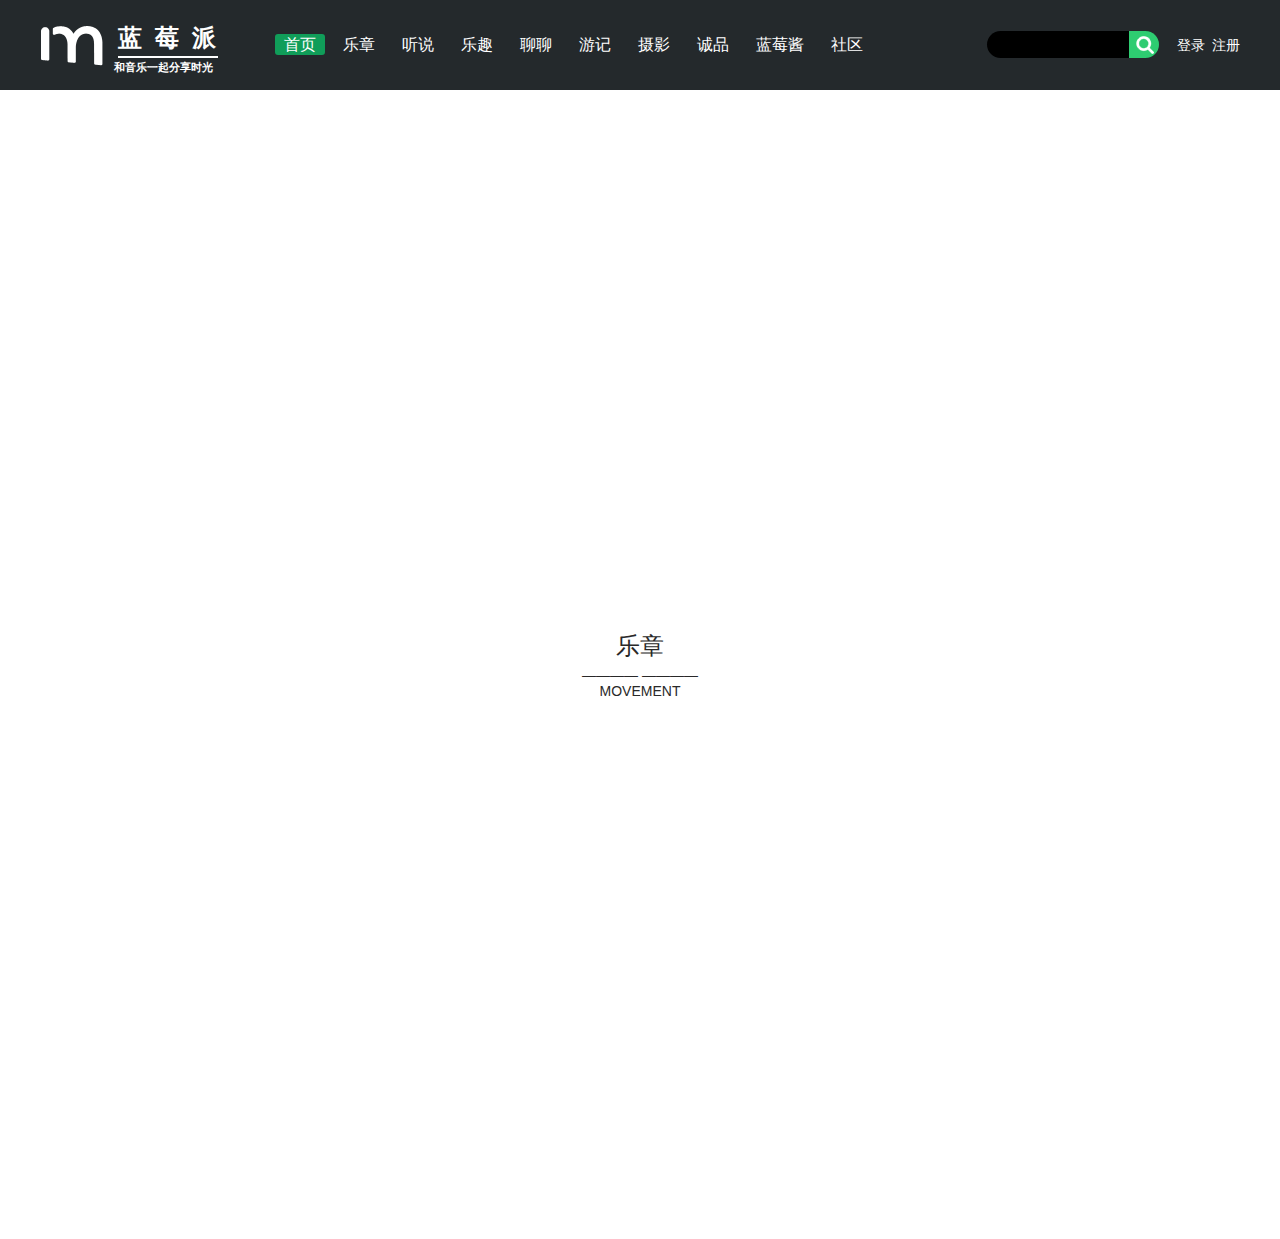
<file: index.html>
<!DOCTYPE html>
<html lang="en">

<head>
    <meta charset="UTF-8">
    <meta http-equiv="X-UA-Compatible" content="IE=edge">
    <meta name="viewport" content="width=device-width, initial-scale=1.0">
    <title>Document</title>
    <link rel="stylesheet" href="css/swiper-bundle.css">
    <link rel="stylesheet" href="css/base.css">
    <link rel="stylesheet" href="css/index.css">


</head>

<body>
    <!-- header 头部 -->
    <div class="header">
        <div class="header-in">
            <div class="header-logo">
                <img src="img/logo_03.png" alt="">
                <div>
                    <strong>蓝莓派</strong>
                    <h3>和音乐一起分享时光</h3>
                </div>
            </div>

            <div class="header-nev">
                <ul>
                    <li><a href="./index.html" class="move">首页</a></li>
                    <li><a href="./movement.html">乐章</a></li>
                    <li><a href="./hearof.html">听说</a></li>
                    <li><a href="./joy.html">乐趣</a></li>
                    <li><a href="./chat.html">聊聊</a></li>
                    <li><a href="./play.html">游记</a></li>
                    <li><a href="./photography.html">摄影</a></li>
                    <li><a href="./made-up.html">诚品</a></li>
                    <li><a href="./lanmei.html">蓝莓酱</a></li>
                    <li><a href="./community.html">社区</a></li>
                </ul>
            </div>
            <div class="searchDiv">
                <form action="">
                    <input type="search" id="infinitySearch">
                    <label for="infinitySearch" id="search-button"></label>
                </form>
                <div class="login-register">
                    <a href="#" id="login">登录</a>
                    <a href="#">注册</a>
                </div>
            </div>
        </div>
    </div>
    <!-- header 头部 -->

    <!--轮播图  -->
    <div class="swiper-container" id="slideshowSwiper">
        <div class="swiper-wrapper" id="bannerDiv">
            <!-- <div class="swiper-slide">
                <img src="img/banner1.jpg" alt="">
                <div class="swiper-content" data-swiper-parallax="-1000" data-swiper-parallax-duration="1500">
                    <h3>我在爱尔兰</h3>
                    <p>阿达大</p>
                </div>
            </div>
            <div class="swiper-slide">
                <img src="img/banner2.jpg" alt="">
                <div class="swiper-content" data-swiper-parallax="-1000" data-swiper-parallax-duration="1500">
                    <h3>标题</h3>
                    <p>大苏打大烦烦烦说法是方式</p>
                </div>
            </div>
            <div class="swiper-slide">
                <img src="img/banner3.jpg" alt="">
                <div class="swiper-content" data-swiper-parallax="-1000" data-swiper-parallax-duration="1500">
                    <h3>标题</h3>
                    <p>大苏打大烦烦烦说法是方式</p>
                </div>
            </div> -->
        </div>
        <!-- 如果需要分页器 -->
        <div class="swiper-pagination"></div>
    </div>
    <!--轮播图  -->

    <!-- 乐章 -->

    <div class="move-box">
        <div class="move-title">
            <p class="move-yuezhang">乐章</p>
            <p class="move-wire"> ———— ————</p>
            <p class="move-English">MOVEMENT</p>
        </div>

        <div class="move-contents">
            <div class="swiper-container" id="moveSwiper">
                <div class="swiper-wrapper" id="moveWrapper">
                    <div class="swiper-slide">
                        <!-- <div class="move-content ">
                            <div class="move-img ">
                                <img src="img/bbs_22_10.png" alt="">
                            </div>
                            <div class="move-desc">
                                <h3><a href="##">我是第一篇</a></h3>
                                <p class="move-desc-first-p">
                                    <a href="##"> 小夏同学</a>
                                </p>
                                <p class="move-desc-last-p">啊大大实打实打算大苏打萨达阿四</p>
                            </div>
                        </div> -->
                    </div>



                    <!-- 如果需要分页器 -->

                </div>
                <div class="swiper-pagination"></div>
            </div>


        </div>
    </div>






    <script src="js/jquery-3.6.0.min.js"></script>
    <script src="js/swiper-bundle.min.js"></script>
    <link rel="stylesheet" href="js/method.js">
    <script src="js/index.js"></script>
</body>

</html>
</file>
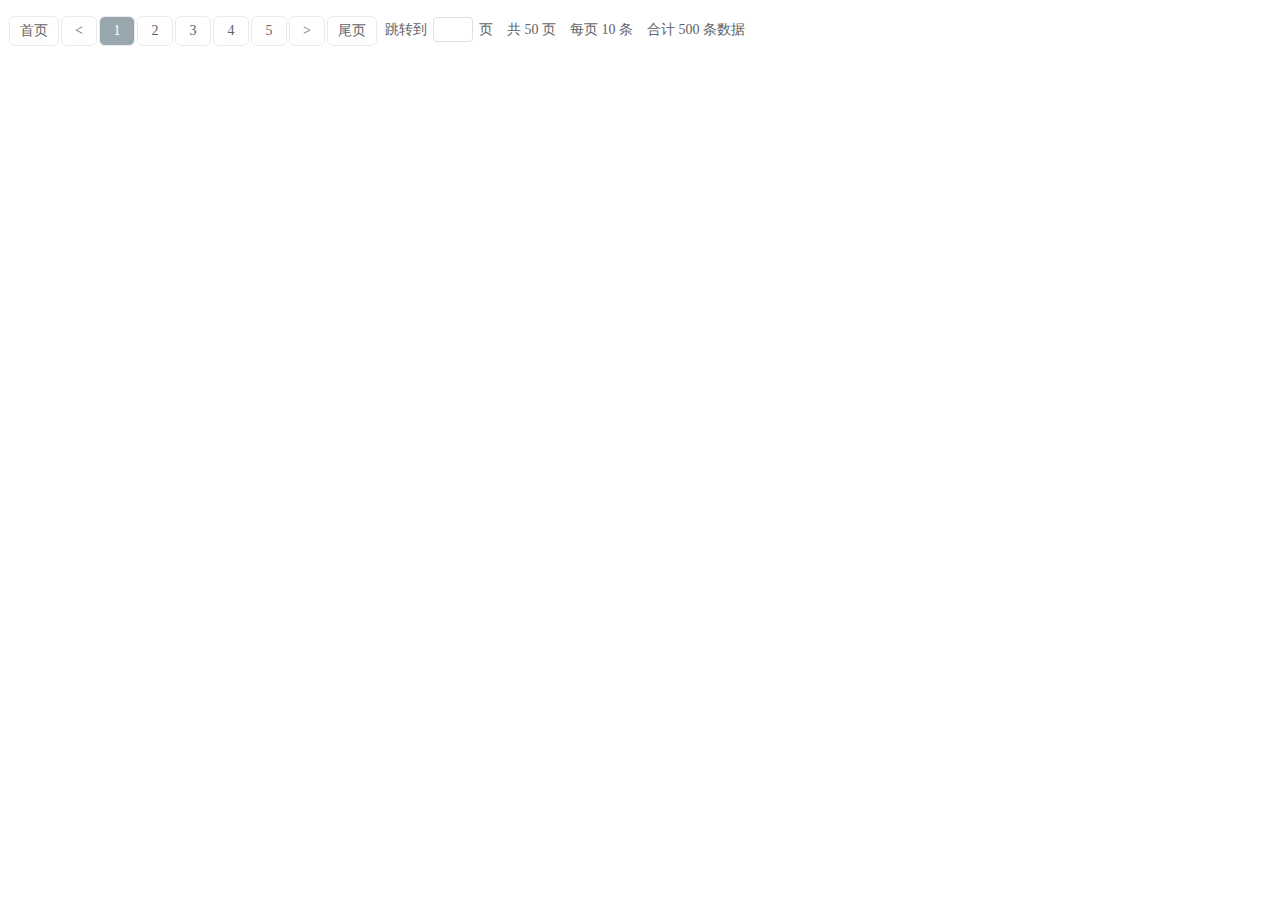
<file: paging/index.html>
<!DOCTYPE html>
<html lang="en">
<head>
    <meta charset="UTF-8">
    <title>分页</title>
    <link rel="stylesheet" href="myPagination.css">
</head>
<body>
<div id="pagination" class="pagination"></div>




<script src="myPagination.js"></script>
<script>
window.onload = function () {
    new Page({
        id: 'pagination',
        pageTotal: 50, //必填,总页数
        pageAmount: 10,  //每页多少条
        dataTotal: 500, //总共多少条数据
        curPage:1, //初始页码,不填默认为1
        pageSize: 5, //分页个数,不填默认为5
        showPageTotalFlag:true, //是否显示数据统计,不填默认不显示
        showSkipInputFlag:true, //是否支持跳转,不填默认不显示
        getPage: function (page) {
            //获取当前页数
           console.log(page);
        }
    })

    //如有问题可联系VX(base64): REo5ODc4OQ==
}
</script>
</body>

</html>
</file>
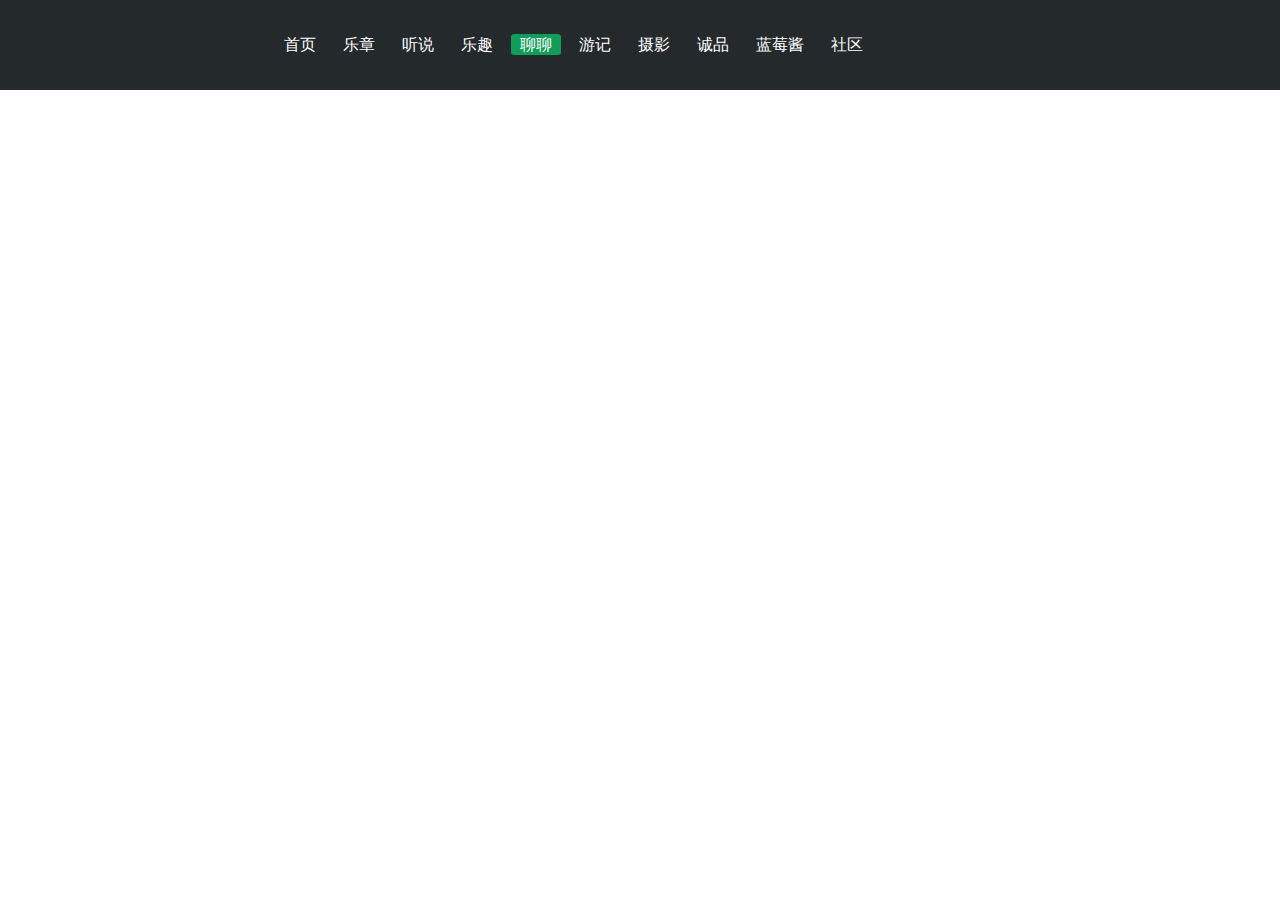
<file: chat.html>
<!DOCTYPE html>
<html lang="en">
<head>
    <meta charset="UTF-8">
    <meta http-equiv="X-UA-Compatible" content="IE=edge">
    <meta name="viewport" content="width=device-width, initial-scale=1.0">
    <title>Document</title>
    <link rel="stylesheet" href="css/base.css">
</head>
<body>
    <div class="header">
        <div class="header-in">
            <div class="header-logo"></div>
            <div class="header-nev">
                <ul>
                    <li><a href="./index.html">首页</a></li>
                    <li><a href="./movement.html">乐章</a></li>
                    <li><a href="./hearof.html">听说</a></li>
                    <li><a href="./joy.html">乐趣</a></li>
                    <li><a href="./chat.html" class="move">聊聊</a></li>
                    <li><a href="./play.html">游记</a></li>
                    <li><a href="./photography.html">摄影</a></li>
                    <li><a href="./made-up.html">诚品</a></li>
                    <li><a href="./lanmei.html">蓝莓酱</a></li>
                    <li><a href="./community.html">社区</a></li>
                </ul>   
            </div>
            <div class="header-search"></div>
            <div class="login-register"></div>

        </div>
    </div>
</body>
</html>
</file>
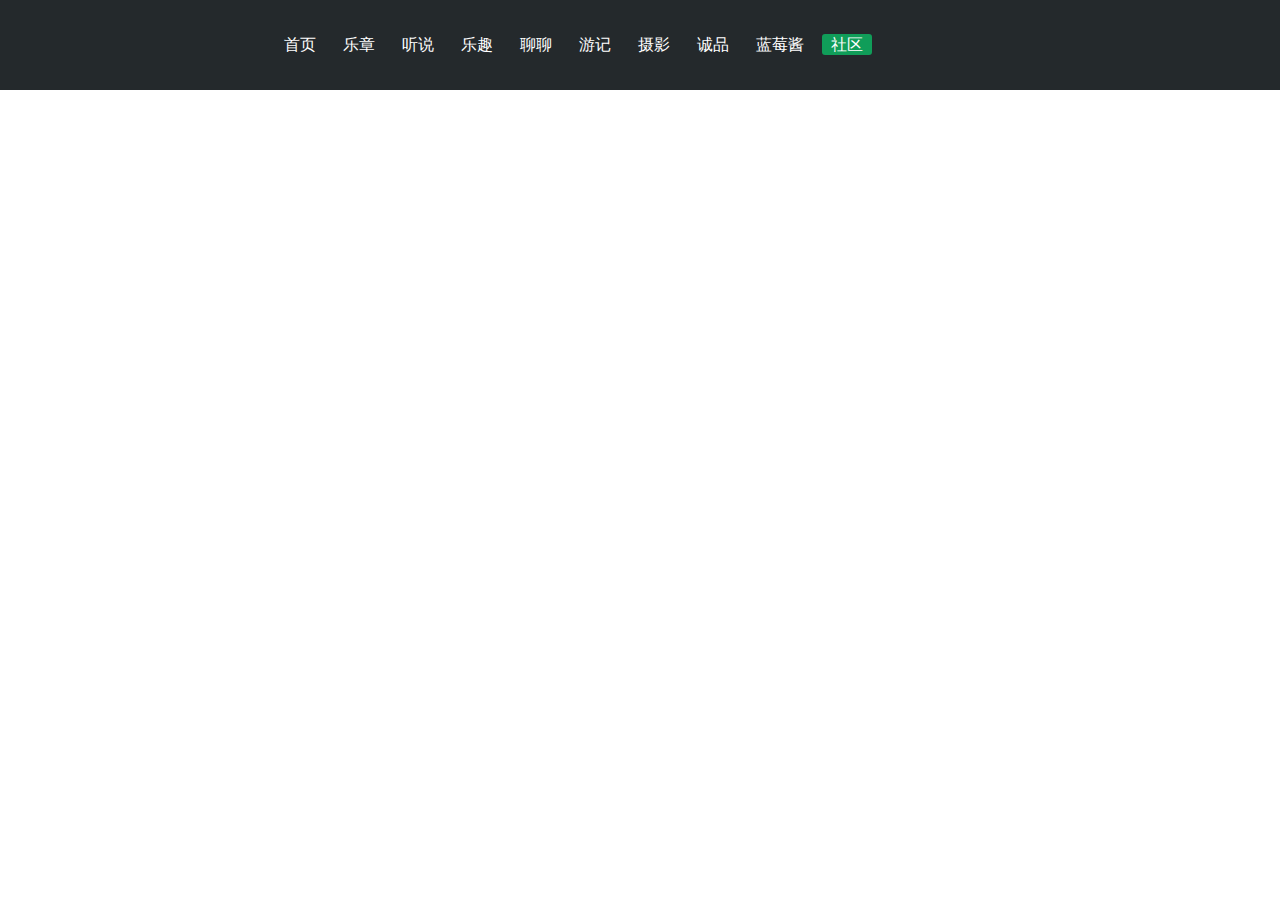
<file: community.html>
<!DOCTYPE html>
<html lang="en">
<head>
    <meta charset="UTF-8">
    <meta http-equiv="X-UA-Compatible" content="IE=edge">
    <meta name="viewport" content="width=device-width, initial-scale=1.0">
    <title>Document</title>
    <link rel="stylesheet" href="css/base.css">
</head>
<body>
    <div class="header">
        <div class="header-in">
            <div class="header-logo"></div>
            <div class="header-nev">
                <ul>
                    <li><a href="./index.html">首页</a></li>
                    <li><a href="./movement.html">乐章</a></li>
                    <li><a href="./hearof.html">听说</a></li>
                    <li><a href="./joy.html">乐趣</a></li>
                    <li><a href="./chat.html">聊聊</a></li>
                    <li><a href="./play.html">游记</a></li>
                    <li><a href="./photography.html">摄影</a></li>
                    <li><a href="./made-up.html">诚品</a></li>
                    <li><a href="./lanmei.html">蓝莓酱</a></li>
                    <li><a href="./community.html" class="move">社区</a></li>
                </ul>   
            </div>
            <div class="header-search"></div>
            <div class="login-register"></div>

        </div>
    </div>
</body>
</html>
</file>
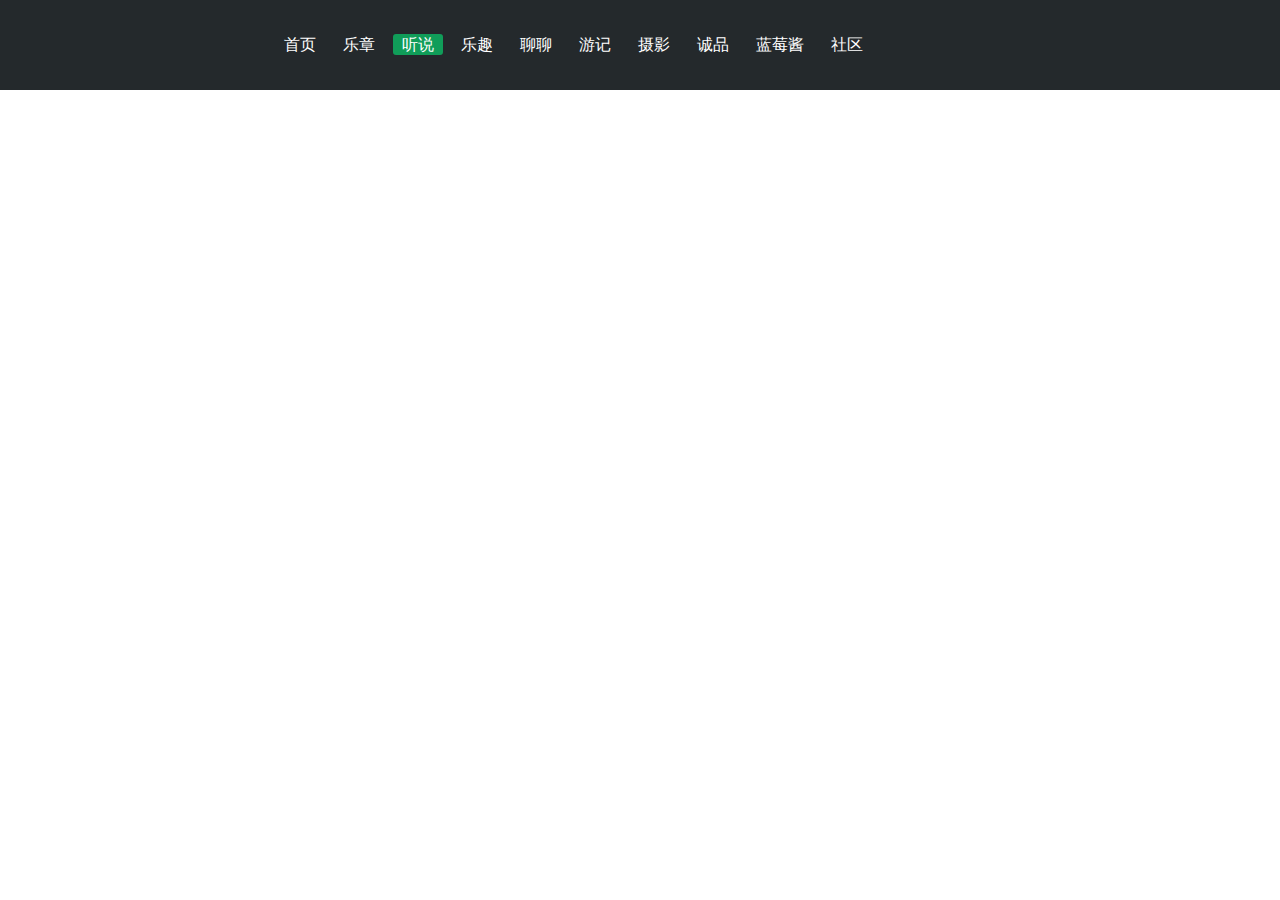
<file: hearof.html>
<!DOCTYPE html>
<html lang="en">
<head>
    <meta charset="UTF-8">
    <meta http-equiv="X-UA-Compatible" content="IE=edge">
    <meta name="viewport" content="width=device-width, initial-scale=1.0">
    <title>Document</title>
    <link rel="stylesheet" href="css/base.css">
</head>
<body>
    <div class="header">
        <div class="header-in">
            <div class="header-logo"></div>
            <div class="header-nev">
                <ul>
                    <li><a href="./index.html">首页</a></li>
                    <li><a href="./movement.html">乐章</a></li>
                    <li><a href="./hearof.html"  class="move">听说</a></li>
                    <li><a href="./joy.html">乐趣</a></li>
                    <li><a href="./chat.html">聊聊</a></li>
                    <li><a href="./play.html">游记</a></li>
                    <li><a href="./photography.html">摄影</a></li>
                    <li><a href="./made-up.html">诚品</a></li>
                    <li><a href="./lanmei.html">蓝莓酱</a></li>
                    <li><a href="./community.html">社区</a></li>
                </ul>   
            </div>
            <div class="header-search"></div>
            <div class="login-register"></div>

        </div>
    </div>
</body>
</html>
</file>
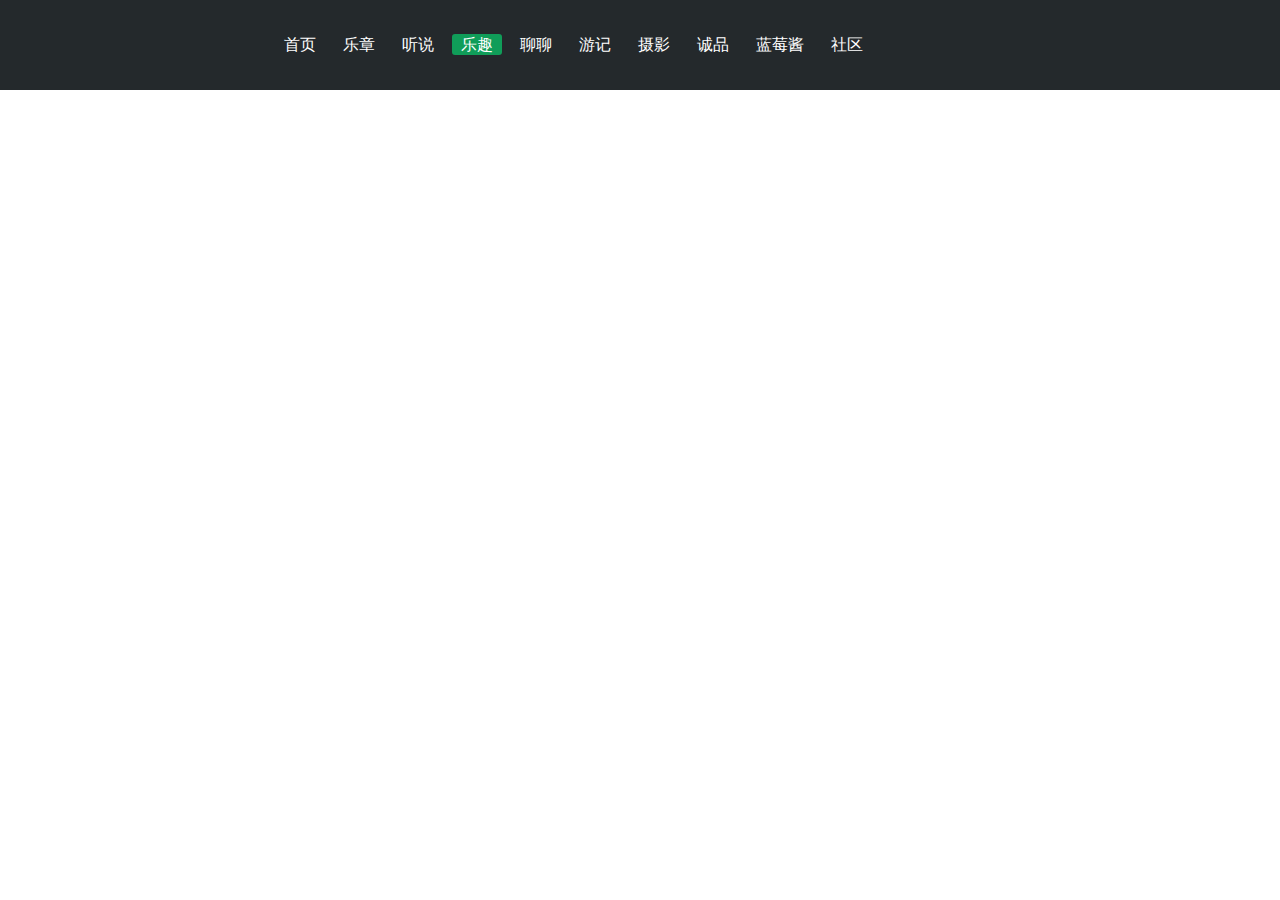
<file: joy.html>
<!DOCTYPE html>
<html lang="en">
<head>
    <meta charset="UTF-8">
    <meta http-equiv="X-UA-Compatible" content="IE=edge">
    <meta name="viewport" content="width=device-width, initial-scale=1.0">
    <title>Document</title>
    <link rel="stylesheet" href="css/base.css">
</head>
<body>
    <div class="header">
        <div class="header-in">
            <div class="header-logo"></div>
            <div class="header-nev">
                <ul>
                    <li><a href="./index.html">首页</a></li>
                    <li><a href="./movement.html">乐章</a></li>
                    <li><a href="./hearof.html">听说</a></li>
                    <li><a href="./joy.html" class="move">乐趣</a></li>
                    <li><a href="./chat.html">聊聊</a></li>
                    <li><a href="./play.html">游记</a></li>
                    <li><a href="./photography.html">摄影</a></li>
                    <li><a href="./made-up.html">诚品</a></li>
                    <li><a href="./lanmei.html">蓝莓酱</a></li>
                    <li><a href="./community.html">社区</a></li>
                </ul>   
            </div>
            <div class="header-search"></div>
            <div class="login-register"></div>

        </div>
    </div>
</body>
</html>
</file>
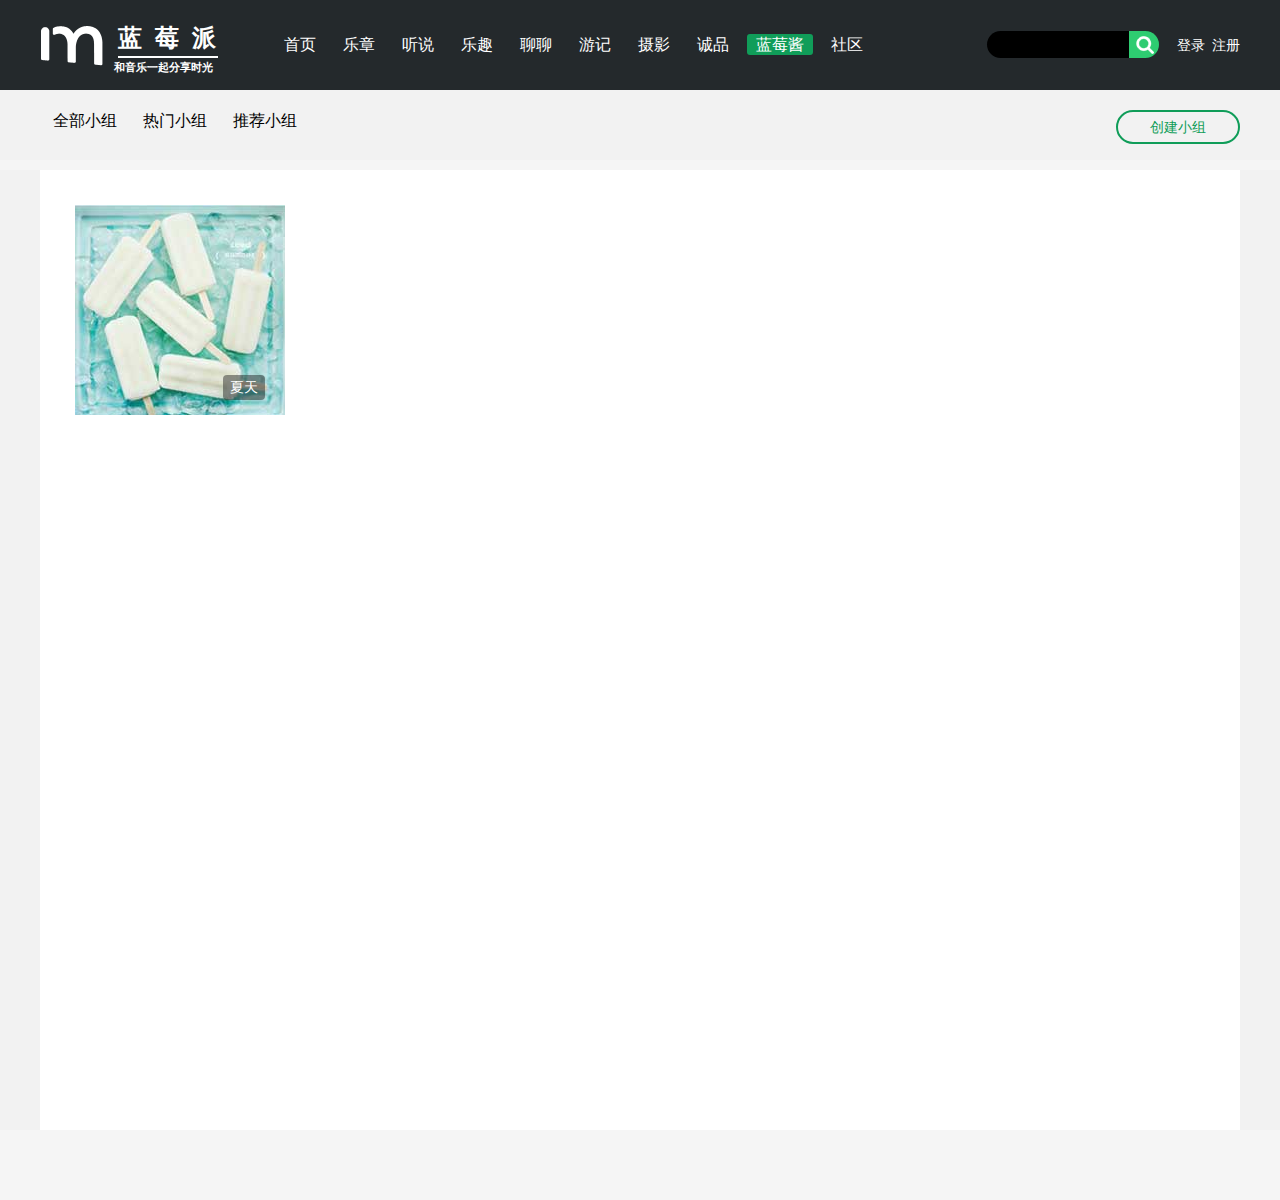
<file: lanmei.html>
<!DOCTYPE html>
<html lang="en">

<head>
    <meta charset="UTF-8">
    <meta http-equiv="X-UA-Compatible" content="IE=edge">
    <meta name="viewport" content="width=device-width, initial-scale=1.0">
    <title>Document</title>
    <link rel="stylesheet" href="css/base.css">
    <link rel="stylesheet" href="css/zxf_page.css">
    <link rel="stylesheet" href="css/lanmei.css">
</head>

<body>
    <div class="header worp">
        <div class="header-in">
            <div class="header-logo">
                <img src="img/logo_03.png" alt="">
                <div>
                    <strong>蓝莓派</strong>
                    <h3>和音乐一起分享时光</h3>
                </div>
            </div>
            <div class="header-nev">
                <ul>
                    <li><a href="./index.html">首页</a></li>
                    <li><a href="./movement.html">乐章</a></li>
                    <li><a href="./hearof.html">听说</a></li>
                    <li><a href="./joy.html">乐趣</a></li>
                    <li><a href="./chat.html">聊聊</a></li>
                    <li><a href="./play.html">游记</a></li>
                    <li><a href="./photography.html">摄影</a></li>
                    <li><a href="./made-up.html">诚品</a></li>
                    <li><a href="./lanmei.html" class="move">蓝莓酱</a></li>
                    <li><a href="./community.html">社区</a></li>
                </ul>
            </div>
            <div class="searchDiv">
                <form action="">
                    <input type="search" id="infinitySearch">
                    <label for="infinitySearch" id="search-button"></label>
                </form>
                <div class="login-register">
                    <a href="#" id="login">登录</a>
                    <a href="#" id="register">注册</a>
                    <a href="#" class="loginUser">欢迎xxxx</a>
                </div>
            </div>
        </div>
    </div>
    <!-- 登录窗口 ----------------->
    <div class="loginBox">
        <div class="loginContent">
            <h3>登录界面</h3>
            <div class="info"></div>
            <input type="text" class="username" placeholder="用户账号"><br>
            <input type="text" class="password" placeholder="用户密码"><br>
            <input type="text" class="code" placeholder="验证码">crfvw <br>

            <a href="##" class="loginBtn">登录</a>

        </div>
    </div>
    <!-- /登录窗口 ---------------->

    <div class="header-title">
        <div class="header-group">
            <div class="group-left">
                <span>全部小组</span>
                <span>热门小组</span>
            </div>
            <span>推荐小组</span>
            <div class="group-right">创建小组</div>
        </div>
    </div>
    <div class="card">
        <div class="card-container">
            <div class="card-img">
                <img src="./img/1.jpg" alt="">
                <i>夏天</i>
            </div>
        </div>
    </div>

    <div class="zxf_pagediv"></div>




    <script src="./js/jquery-3.6.0.min.js"></script>
    <script src="./js/zxf_page.js"></script>
    <script src="./js/lanmei.js"></script>




</body>

</html>
</file>
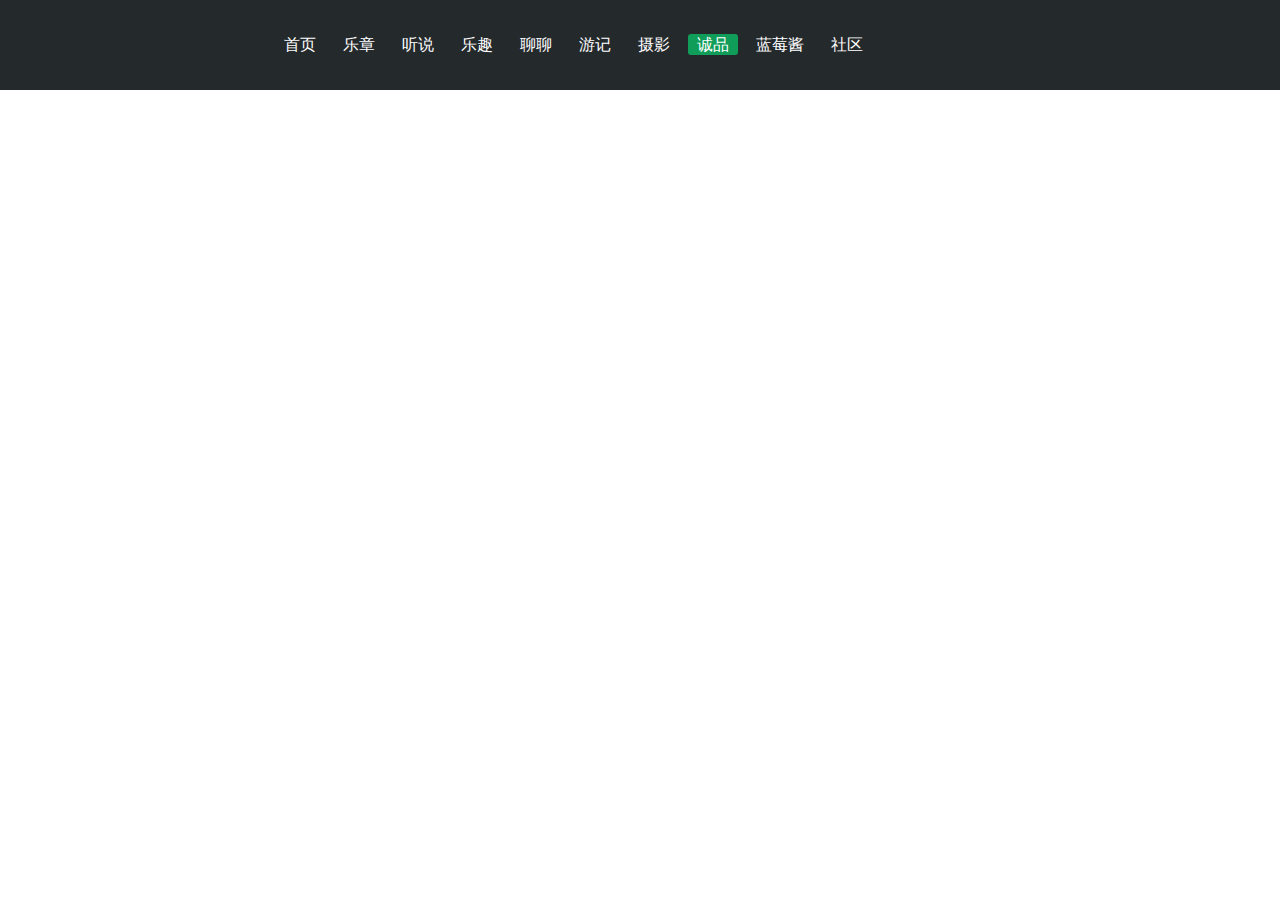
<file: made-up.html>
<!DOCTYPE html>
<html lang="en">
<head>
    <meta charset="UTF-8">
    <meta http-equiv="X-UA-Compatible" content="IE=edge">
    <meta name="viewport" content="width=device-width, initial-scale=1.0">
    <title>Document</title>
    <link rel="stylesheet" href="css/base.css">
</head>
<body>
    <div class="header">
        <div class="header-in">
            <div class="header-logo"></div>
            <div class="header-nev">
                <ul>
                    <li><a href="./index.html">首页</a></li>
                    <li><a href="./movement.html">乐章</a></li>
                    <li><a href="./hearof.html">听说</a></li>
                    <li><a href="./joy.html">乐趣</a></li>
                    <li><a href="./chat.html">聊聊</a></li>
                    <li><a href="./play.html">游记</a></li>
                    <li><a href="./photography.html">摄影</a></li>
                    <li><a href="./made-up.html" class="move">诚品</a></li>
                    <li><a href="./lanmei.html">蓝莓酱</a></li>
                    <li><a href="./community.html">社区</a></li>
                </ul>   
            </div>
            <div class="header-search"></div>
            <div class="login-register"></div>

        </div>
    </div>
</body>
</html>
</file>
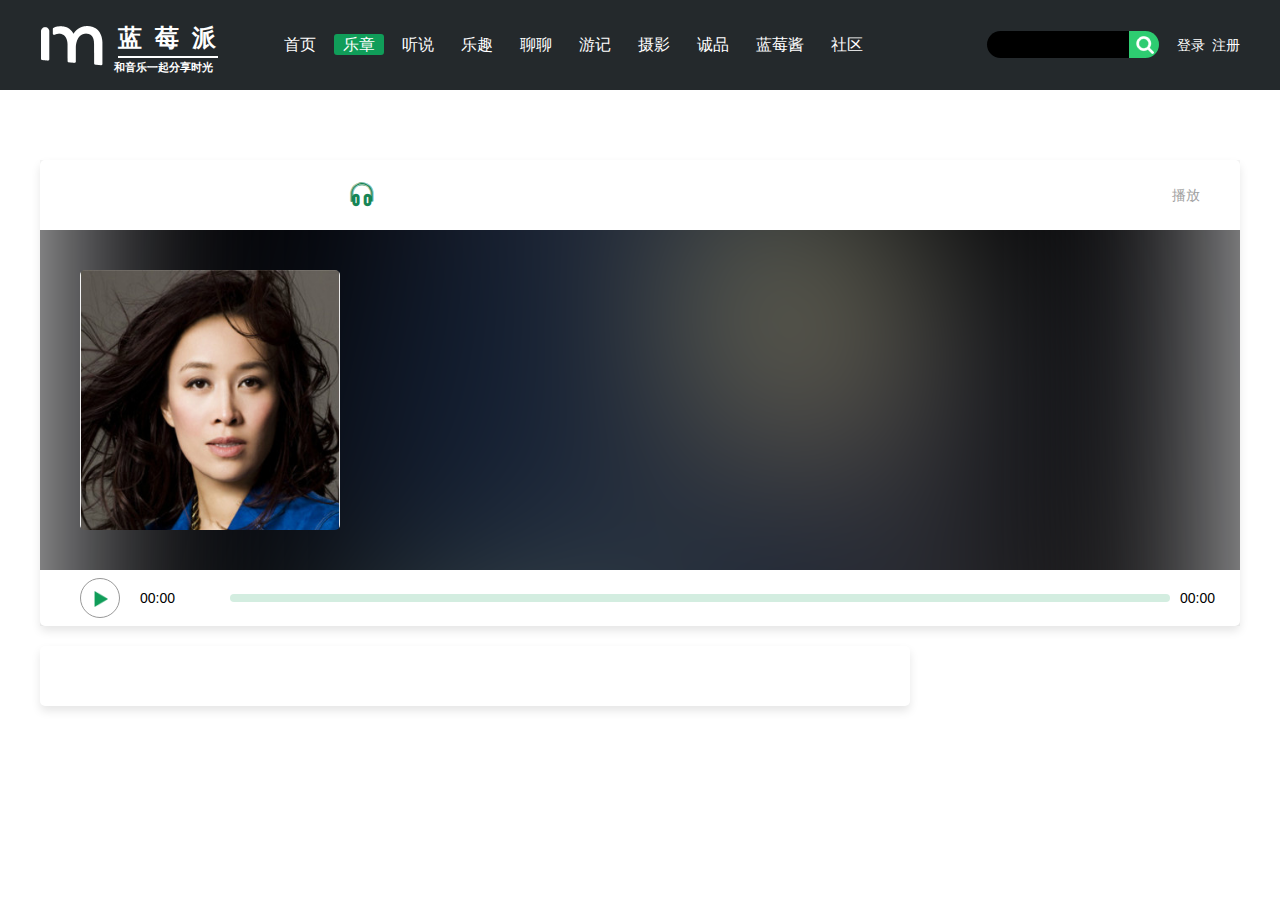
<file: movement.html>
<!DOCTYPE html>
<html lang="en">

<head>
    <meta charset="UTF-8">
    <meta http-equiv="X-UA-Compatible" content="IE=edge">
    <meta name="viewport" content="width=device-width, initial-scale=1.0">
    <title>Document</title>
    <link rel="stylesheet" href="css/base.css">
    <link rel="stylesheet" href="css/movement.css">
    <link rel="stylesheet" href="icon/iconfont.css">
</head>

<body>
    <div class="header">
        <div class="header-in">
            <div class="header-logo">
                <img src="img/logo_03.png" alt="">
                <div>
                    <strong>蓝莓派</strong>
                    <h3>和音乐一起分享时光</h3>
                </div>
            </div>
            <div class="header-nev">
                <ul>
                    <li><a href="./index.html">首页</a></li>
                    <li><a href="./movement.html" class="move">乐章</a></li>
                    <li><a href="./hearof.html">听说</a></li>
                    <li><a href="./joy.html">乐趣</a></li>
                    <li><a href="./chat.html">聊聊</a></li>
                    <li><a href="./play.html">游记</a></li>
                    <li><a href="./photography.html">摄影</a></li>
                    <li><a href="./made-up.html">诚品</a></li>
                    <li><a href="./lanmei.html">蓝莓酱</a></li>
                    <li><a href="./community.html">社区</a></li>
                </ul>
            </div>
            <div class="searchDiv">
                <form action="">
                    <input type="search" id="infinitySearch">
                    <label for="infinitySearch" id="search-button"></label>
                </form>
                <div class="login-register">
                    <a href="#" id="login">登录</a>
                    <a href="#">注册</a>
                </div>
            </div>

        </div>
    </div>
    <!-- 音乐插曲部分 -->
    <div class="container">
        <div class="episode">
            <div class="episode-title">
                <div class="episode-name">
                    <h3></h3>
                </div>
                <div class="episode-icon">
                    <span class="iconfont">&#xe645;</span>
                </div>
                <div class="episode-amount">
                    <span></span>
                    播放
                </div>
            </div>
            <div class="episode-song">
                <div class="episode-song-img">
                    <img src="./img/naying.png" alt="">
                </div>
                <div class="episode-song-text">
                    <p>
                    </p>
                </div>
            </div>
            <div class="episode-play">
                <div class="player">
                    <a href="##">
                        <img src="./img/play-btn_03.png" alt="">
                        <!-- <img src="./img/pause.png" alt=""> -->
                    </a>
                </div>
                <p class="begin">00:00</p>
                <p class="finish">00:00</p>
                <div class="progress-bar">
                    <div class="progressBar"></div>
                </div>
            </div>
        </div>

        <!-- 文字内容 -->
        <div class="article-container">
            <!-- <div class="article-title">
                <h3>[游记]洱海仍有一片静谧，让你以梦为桨</h3>
                <div class="title-left">
                    <span><i class="iconfont">&#xe62b;</i>88</span>
                    <span><i class="iconfont">&#xe6f5;</i>22</span>
                </div>
                <div class="title-right">
                    创建时间 : 2016/03/26
                </div>
            </div>
            <div class="article-text">
                阿男给了我们一个亲近洱海的机会，也给了我们待着一个特惠的价格。
                这里你不必担心大理旺季烦扰的人声鼎沸，更不用顾虑人山人海的景区客流，这里有一片美丽的海，有一艘简
                单的皮划艇，你可以在这里待着，什么都不想，也无人来打扰。
            </div> -->
        </div>
        <!-- 文字内容 -->
    </div>

    <audio id="audio"></audio>
    <!-- 音乐插曲部分 -->

    <script src="./js/jquery-3.6.0.min.js"></script>
    <script src="./js/method.js"></script>
    <script src="./js/movement.js"></script>
</body>

</html>
</file>
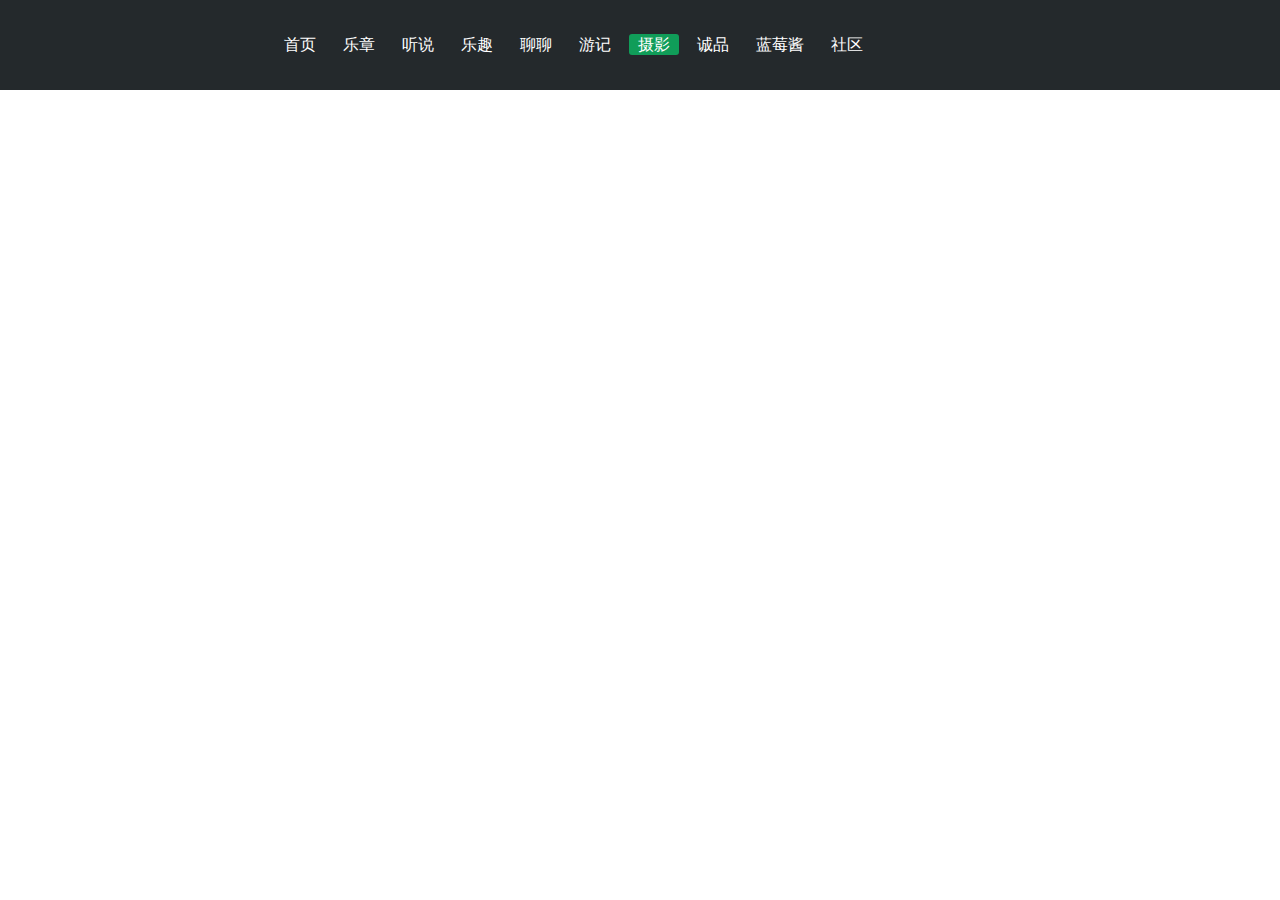
<file: photography.html>
<!DOCTYPE html>
<html lang="en">
<head>
    <meta charset="UTF-8">
    <meta http-equiv="X-UA-Compatible" content="IE=edge">
    <meta name="viewport" content="width=device-width, initial-scale=1.0">
    <title>Document</title>
    <link rel="stylesheet" href="css/base.css">
</head>
<body>
    <div class="header">
        <div class="header-in">
            <div class="header-logo"></div>
            <div class="header-nev">
                <ul>
                    <li><a href="./index.html">首页</a></li>
                    <li><a href="./movement.html">乐章</a></li>
                    <li><a href="./hearof.html">听说</a></li>
                    <li><a href="./joy.html">乐趣</a></li>
                    <li><a href="./chat.html">聊聊</a></li>
                    <li><a href="./play.html">游记</a></li>
                    <li><a href="./photography.html" class="move">摄影</a></li>
                    <li><a href="./made-up.html">诚品</a></li>
                    <li><a href="./lanmei.html">蓝莓酱</a></li>
                    <li><a href="./community.html">社区</a></li>
                </ul>   
            </div>
            <div class="header-search"></div>
            <div class="login-register"></div>

        </div>
    </div>
</body>
</html>
</file>
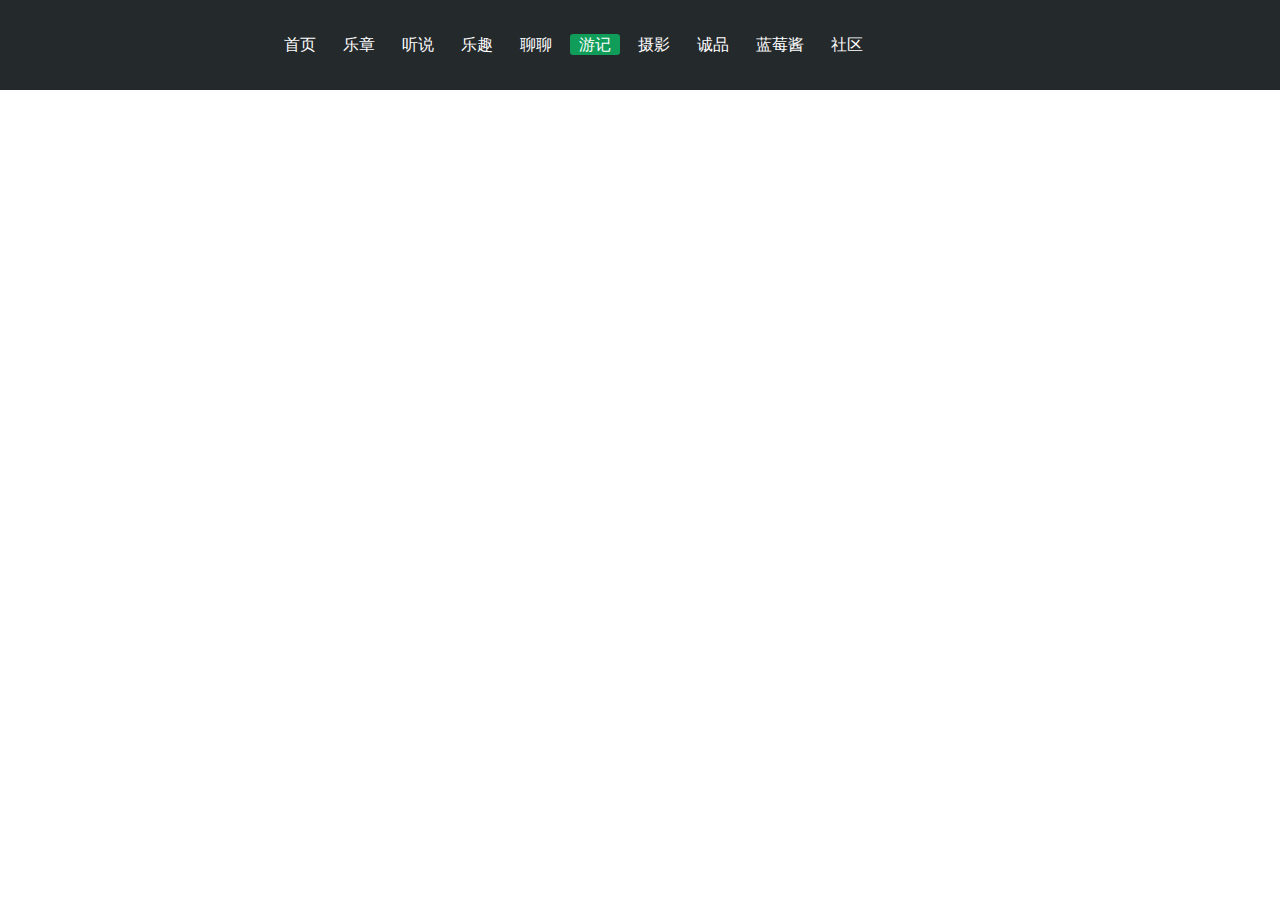
<file: play.html>
<!DOCTYPE html>
<html lang="en">
<head>
    <meta charset="UTF-8">
    <meta http-equiv="X-UA-Compatible" content="IE=edge">
    <meta name="viewport" content="width=device-width, initial-scale=1.0">
    <title>Document</title>
    <link rel="stylesheet" href="css/base.css">
</head>
<body>
    <div class="header">
        <div class="header-in">
            <div class="header-logo"></div>
            <div class="header-nev">
                <ul>
                    <li><a href="./index.html">首页</a></li>
                    <li><a href="./movement.html">乐章</a></li>
                    <li><a href="./hearof.html">听说</a></li>
                    <li><a href="./joy.html">乐趣</a></li>
                    <li><a href="./chat.html">聊聊</a></li>
                    <li><a href="./play.html" class="move">游记</a></li>
                    <li><a href="./photography.html">摄影</a></li>
                    <li><a href="./made-up.html">诚品</a></li>
                    <li><a href="./lanmei.html">蓝莓酱</a></li>
                    <li><a href="./community.html">社区</a></li>
                </ul>   
            </div>
            <div class="header-search"></div>
            <div class="login-register"></div>

        </div>
    </div>
</body>
</html>
</file>
<file: css/base.css>
body, html, ul, li, p, h1, h2, h3, h4, form {
    padding: 0;
    margin: 0;
}

body {
    font-size: 14px;
    font-family: '微软雅黑', 'Arial Narrow', Arial, sans-serif;
}

a {
    text-decoration: none;
}

ul {
    list-style: none;
}

img {
    vertical-align: middle;
}

/*  公共样式 */

.header {
    width: 100%;
    height: 90px;
    background-color: rgb(36, 41, 44);
    color: #fff;
    overflow: hidden;
}

.header-in {
    width: 1200px;
    margin: 0 auto;
    height: inherit;
    line-height: inherit;
}

.header-logo {
    width: 195px;
    height: 90px;
    float: left;
}

.header-logo img {
    float: left;
    margin-top: 25px;
}

.header-logo div {
    float: left;
    margin: 22px 0 0 15px;
}

.header-logo div strong {
    font-size: 24px;
    letter-spacing: 13px;
    font-family: "幼圆";
}

.header-logo div strong::after {
    content: "";
    display: block;
    border-top: 2px solid #fff;
    width: 100px;
    margin: 2px 0;
}

.header-logo div>h3 {
    font-size: 11px;
    margin-left: -4px;
    font-family: "幼圆";
}

.header-nev {
    width: 610px;
    height: 90px;
    line-height: 90px;
    float: left;
    font-size: 16px;
    margin-left: 40px;
}

.header-nev li {
    float: left;
}

.header-nev a {
    color: #fff;
    padding: 2px 9px;
    margin-right: 9px;
}

.header-nev .move {
    border-radius: 3px;
    background-color: #109d59;
}

.searchDiv {
   
    height: 90px;
    line-height: 90px;
    float: right;
}

.searchDiv form {
    float: left;
    font-size: 14px;
    height: 90px;
    line-height: 90px;
    position: relative;
}

#infinitySearch {
    width: 170px;
    height: 27px;
    background: #000;
    border: none;
    border-radius: 20px;
    padding-left: 15px;
    box-sizing: border-box;
    color: #16A085;
    font-size: 18px;
    outline: none;
}

#search-button {
    position: absolute;
    top: 31px;
    right: 0;
    width: 30px;
    height: 27px;
    border-radius: 0 40px 40px 0;
    line-height: 27px;
    text-align: center;
    margin-right: -2px;
    background: #2ECC71 url(../img/searchIcon_06.png) no-repeat center;
    cursor:pointer;
}

.login-register {
    float:left;
    margin-left: 20px;
}
.login-register a{
    color: #fff;
}
#login{
    margin-right: 3px;
}
</file>
<file: paging/myPagination.css>
.pagination ul {
    list-style: none;
    padding-left: 0;
}

.pagination ul li {
    padding: 0 10px;
    vertical-align: top;
    display: inline-block;
    font-size: 14px;
    min-width: 36px;
    min-height: 28px;
    line-height: 28px;
    cursor: pointer;
    box-sizing: border-box;
    text-align: center;
    background-color: #ffffff;
    color: #606266;
    border-radius: 6px;
    margin: 0 1px;
    border: 1px solid #ebebeb;
    height: 30px;
}

.pagination ul li:hover {
    transform: scale(1.1);
    background-color: #F4F6F8;
}

.pagination  li.active {
    background: #98A6AD;
    color: white;
    cursor: not-allowed;
}

.pagination li.disabled {
    cursor: not-allowed;
}
.pagination li.totalPage {
    background: transparent;
    cursor: default;
    border: none;
    padding: 0 6px;
}

.pagination li.totalPage:hover {
    transform: none;
    background-color: #ffffff;
}


.pagination li input {
    -webkit-appearance: none;
    background-color: #fff;
    background-image: none;
    border-radius: 4px;
    border: 1px solid #dcdfe6;
    box-sizing: border-box;
    color: #606266;
    display: inline-block;
    font-size: inherit;
    outline: none;
    padding: 3px 5px;
    transition: border-color .2s cubic-bezier(.645,.045,.355,1);
    width: 40px;
    height: 25px;
    margin: 0 6px;
}

.pagination li input:focus{
    border-color: #98A6AD;
}
.pagination{
    user-select: none;
}

.pagination ul:nth-child(2){
    border-radius: 6px;
}

input[type=number] {
    -moz-appearance:textfield;
}
input[type=number]::-webkit-inner-spin-button,
input[type=number]::-webkit-outer-spin-button {
    -webkit-appearance: none;
    margin: 0;
}
</file>
<file: css/zxf_page.css>
div.zxf_pagediv{
	text-align: center;
	color: #999999;
	padding: 20px 20px 40px 0;
}
div.zxf_pagediv a{
	text-decoration: none;
	
}
div.zxf_pagediv span,div.zxf_pagediv a{
	display: inline-block;
	box-sizing: border-box;
}
.current{
	color: #ffffff;
	background: #1ABC9C;
	width: 40px;
	height: 40px;
	line-height: 40px;
	border-radius: 3px;
}
.zxfPagenum{
	color: #666;
	background: #fff;
	width: 40px;
	height: 40px;
	line-height: 40px;
	margin: 0 5px;
	border-radius: 3px;
}
.nextpage{

	margin: 0 5px;
}
.nextbtn,.prebtn,span.disabled{
	color: #666;
	background: #fff;
	width: 88px;
	height: 42px;
	line-height: 42px;
	border-radius: 3px;
}
.zxfinput{
	width: 50px;
	height: 42px;
	text-align: center;
	box-sizing: border-box;
	border: 1px solid #E6E6E6;
	margin: 0 12px;
	border-radius: 3px;
	color: #666;
}
.zxfokbtn{
	width: 48px;
	height: 32px;
	line-height: 32px;
	border: 1px solid #E6E6E6;
	margin-left: 10px;
	cursor:pointer;
	border-radius: 3px;
	background: #fff;
}
input::-webkit-outer-spin-button,
input::-webkit-inner-spin-button {
  -webkit-appearance: none;
}
input[type="number"]{
  -moz-appearance: textfield;
}
</file>
<file: css/lanmei.css>
body {
    background-color: #f5f5f5;
}

/* 登录 */

.loginBox{
    display: none;
    background: rgba(0,0,0,0.5);
    position: fixed;
    top:0;
    left:0;
    right:0;
    bottom:0;
    z-index: 1;
}
.loginContent{
    width: 400px;
    height: 200px;
    padding:30px;
    margin:  100px auto;
    background: #666;
}
.loginContent h3{
    margin-bottom: 20px;
}
.loginContent input{
    margin-bottom: 10px;
    width: 200px;
    padding:6px;
}
input{
    outline: none;
}
.loginBtn{
    padding:6px 10px;
    color: #fff;
    background: #1a8449;
    display: block;
    width: 200px;
    text-align: center;

}
.loginContent .info{
    color: red;
}
.login-register .loginUser{
    float: right;
    display: none;
}

/* 蓝莓派图片 */

.header-title {
    width: 100%;
    height: 70px;
    background-color: #f2f2f2;
}

.header-group {
    width: 1200px;
    height: 70px;
    margin: 0 auto;
}

.header-group .group-left {
    margin-right: 80px;
}

.header-group span {
    display: block;
    text-align: center;
    width: 90px;
    height: 70px;
    line-height: 62px;
    float: left;
    font-size: 16px;
}

.header-group .group-right {
    width: 120px;
    height: 30px;
    line-height: 30px;
    border-radius: 20px;
    border: 2px solid #109D59;
    float: right;
    margin-top: 20px;
    text-align: center;
    color: #109D59;
}

.card {
    width: 100%;
    background-color: #f2f2f2;
}

.card-container {
    width: 1150px;
    height: 910px;
    background-color: #fff;
    margin: 10px auto;
    padding: 25px;
}

.card-img {
    width: 210px;
    height: 210px;
    background-color: skyblue;
    margin: 10px;
    float: left;
    position: relative;
}

.card-img img {
    width: 100%;
}

.card-img i {
    position: absolute;
    bottom: 15px;
    right: 20px;
    display: block;
    width: 42px;
    height: 25px;
    border-radius: 4px;
    background-color: rgba(0, 0, 0, 0.4);
    line-height: 25px;
    text-align: center;
    color: #fff;
    font-style: normal;
}
</file>
<file: css/movement.css>
.container {
    width: 1200px;
    min-width: 1200px;
    margin: 70px auto 120px;
    background-color: #f5f5f5;
}

.episode {
    width: 100%;
    background-color: #fff;
    margin-bottom: 20px;
    box-shadow: 0 5px 10px rgb(0 0 0 / 10%);
    border-radius: 5px;
}

.episode-title {
    width: 100%;
    height: 70px;
    line-height: 70px;
}

.episode-name {
    width: 300px;
    height: 70px;
    line-height: 70px;
    float: left;
}

.episode-name h3 {
    font-size: 18px;
    float: right;
}

.episode-icon {
    width: 16px;
    height: 16px;
    float: left;
    margin-left: 10px;
}

.episode-icon span {
    font-size: 23px;
    color: rgb(22, 133, 86);
    font-weight: 700;
}

.episode-amount {
    line-height: 70px;
    margin-right: 40px;
    font-size: 14px;
    float: right;
    color: #a1a1a1;
}

.episode-amount span {
    color: rgb(22, 133, 86);
}

.episode-song {
    width: 100%;
    height: 340px;
    background-image: url(../img/song-background_03.png);
    padding: 40px;
    box-sizing: border-box;
}

.episode-song-img img {
    width: 260px;
    height: 260px;
    border-radius: 5px;
    float: left;
}

.episode-song-text {
    width: 830px;
    height: 260px;
    float: right;
}

.episode-song-text p {
    color: #fff;
    font-size: 16px;
}

.episode-play {
    width: 100%;
    height: 56px;
}

.player {
    width: 100px;
    height: 48px;
    line-height: 48px;
    float: left;
}

.player a {
    display: block;
    width: 38px;
    height: 38px;
    line-height: 38px;
    border: 1px solid #999;
    text-align: center;
    margin: 8px 20px 0 40px;
    border-radius: 50%;
}

.player a img {
    width: 16px;
    height: 16px;
}

.episode-play .begin {
    width: 50px;
    height: 56px;
    line-height: 56px;
    float: left;
}

.progress-bar {
    width: 940px;
    height: 8px;
    border-radius: 20px;
    background: #d3ede0;
    float: right;
    margin-top: 24px;
    margin-right: 10px;
}

.progressBar {
    height: 8px;
    background: #109d59;
    border-radius: 20px;
    width: 0%;
}

.episode-play .finish {
    width: 50px;
    height: 56px;
    line-height: 56px;
    float: right;
    margin-right: 10px;
}

/* 文字内容 */

.article-container {
    width: 810px;
    padding: 30px;
    float: left;
    border-radius: 5px;
    background-color: #fff;
    box-shadow: 0 5px 10px rgb(0 0 0 / 10%);
}

.article-title {
    height: 100px;
    margin-bottom: 30px;
    border-bottom: 1px solid #e0e0e0;
}

.article-title h3 {
    font-size: 22px;
    text-align: center;
}

.title-left {
    float: left;
}

.title-left span {
    float: left;
    margin-right: 43px;
    text-indent: 23px;
    color: #999;
    margin-top: 15px;
}

.title-right {
    float: right;
    color: #999;
    margin-top: 15px;
}
.article-text{
    color: #666;
    font-size: 14px;
    letter-spacing: 2.5px;
    
}
.title-left>span>i{
  font-size: 17px;
}
.text{
    height: 20px;
}
</file>
<file: icon/iconfont.css>
@font-face {
  font-family: "iconfont"; /* Project id  */
  src: url('iconfont.ttf?t=1622776405938') format('truetype');
}

.iconfont {
  font-family: "iconfont" !important;
  font-size: 16px;
  font-style: normal;
  -webkit-font-smoothing: antialiased;
  -moz-osx-font-smoothing: grayscale;
}

.icon-yanjing:before {
  content: "\e62b";
}

.icon-A:before {
  content: "\e6f5";
}

.icon-erji:before {
  content: "\e645";
}
</file>
<file: css/index.css>
.swiper-container {
    width: 100%;
    height: 500px;
  
}

.swiper-slide img {
    width: 100%;
}

.swiper-slide {
    position: relative;
}

.swiper-content {
    width: 574px;
    height: 192px;
    padding: 20px 15px;
    background-color: rgba(0, 0, 0, 0.5);
    z-index: 999;
    position: absolute;
    top: 142px;
    left: 212px;
    color: #fff;
    letter-spacing: 1px;
    text-indent: 2em;
}

.swiper-content h3 {
    text-align: center;
    margin-bottom: 24px;
    font-size: 21px;
    font-weight: 700;
}

.swiper-pagination .swiper-pagination-bullet {
    width: 15px;
    height: 15px;
}

.swiper-pagination .swiper-pagination-bullet-active {
    background-color: seagreen;
}

/* 乐章 */

.move-title {
    width: 140px;
    margin: 40px auto;
    text-align: center;
    color: #292929;
}

.move-yuezhang {
    font-size: 24px;
    margin-bottom: 5px;
}

.move-English {
    font-size: 14px;
    margin: 0 0 5px;
}

.move-contents {
    width: 1198px;
    margin: 0 auto;
    overflow: hidden;
}

.move-content {
    width: 50%;
   height: 210px;
   float: left;
}

.move-content:nth-child(1), .move-content:nth-child(2) {
    margin-bottom: 20px;
}

.move-img {
    width: 210px;
    height: 210px;
    float: left;
}

.move-img img {
   width: 100%;
}
.move-desc {
    float: right;
    height: 186px;
    position: relative;
    width: 330px;
    padding: 12px 22px;
}

.move-desc h3 {
    font-size: 16px;
}

.move-desc h3>a {
    color: #1b1b1b;
}

.move-desc-first-p {
    margin: 12px 0;
    font-size: 12px;
}

.move-desc-first-p a {
    color: #6dc7Fa;
}

.move-desc-last-p {
    color: #646464;
}
</file>
